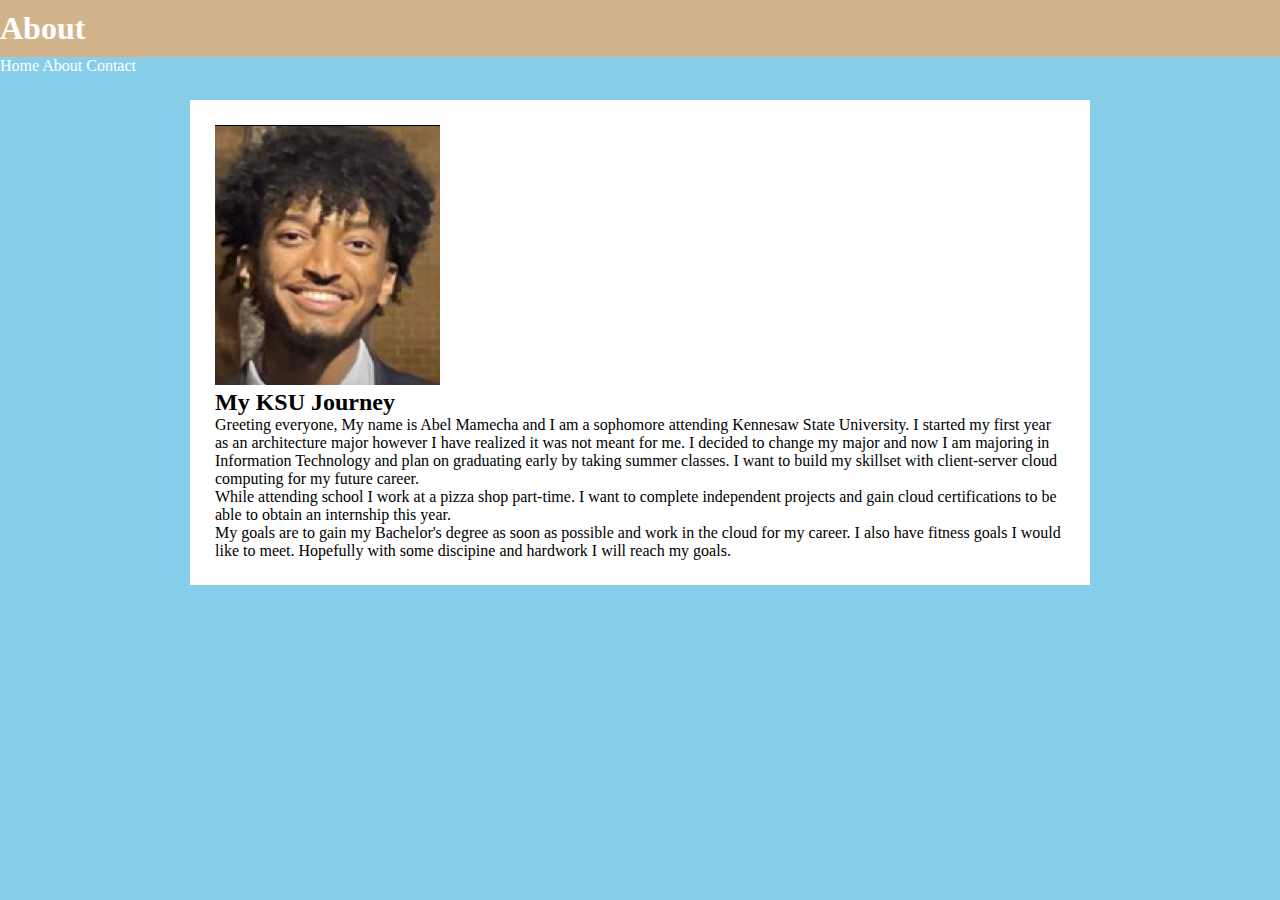
<file: about.html>
<!DOCTYPE html>
<html lang="en">
<head>
    <!-- meta tags for viewport and character set -->
    <!-- tags for viewport and character set -->
    <meta charset = "UTF-8"/>
    <meta http-equiv="X-UA-Compatible" content="IE=edge" />
    <meta name ="viewport" content = "width=device-width, inital-scale=1.0">
    <!-- external stylesheet link for styling -->
    <link rel = "stylesheet" href = "style.css">
    <!-- page title-->
    <title>My Portfolio</title>
    </head>
    <body>
        <!-- header with navigation -->
        <header>
        <h1>About</h1>
        </header>
    <nav>
        <!-- navigation for other pages -->
        <a href="./index.html">Home</a>
        <a href="./about.html">About</a>
        <a href="./contact.html">Contact</a>
    </nav>
    </sections>
    <footer>
        <!-- content section for About page -->
        <section id="about">
            <!-- biogaphy content -->
            <img src="pf - Copy.jpg">
            <h2>My KSU Journey</h2>
            <p> Greeting everyone, My name is Abel Mamecha and I am a sophomore attending Kennesaw State University. I started my first year as an architecture major however I have realized it was not meant for me. I decided to change my major and now I am majoring in Information Technology and plan on graduating early by taking summer classes. I want to build my skillset with client-server cloud computing for my future career.</p>
            <p> While attending school I work at a pizza shop part-time. I want to complete independent projects and gain cloud certifications to be able to obtain an internship this year.</p>
            <p> My goals are to gain my Bachelor's degree as soon as possible and work in the cloud for my career. I also have fitness goals I would like to meet. Hopefully with some discipine and hardwork I will reach my goals.</p>
            </section>
        </body>
        </html>
</file>
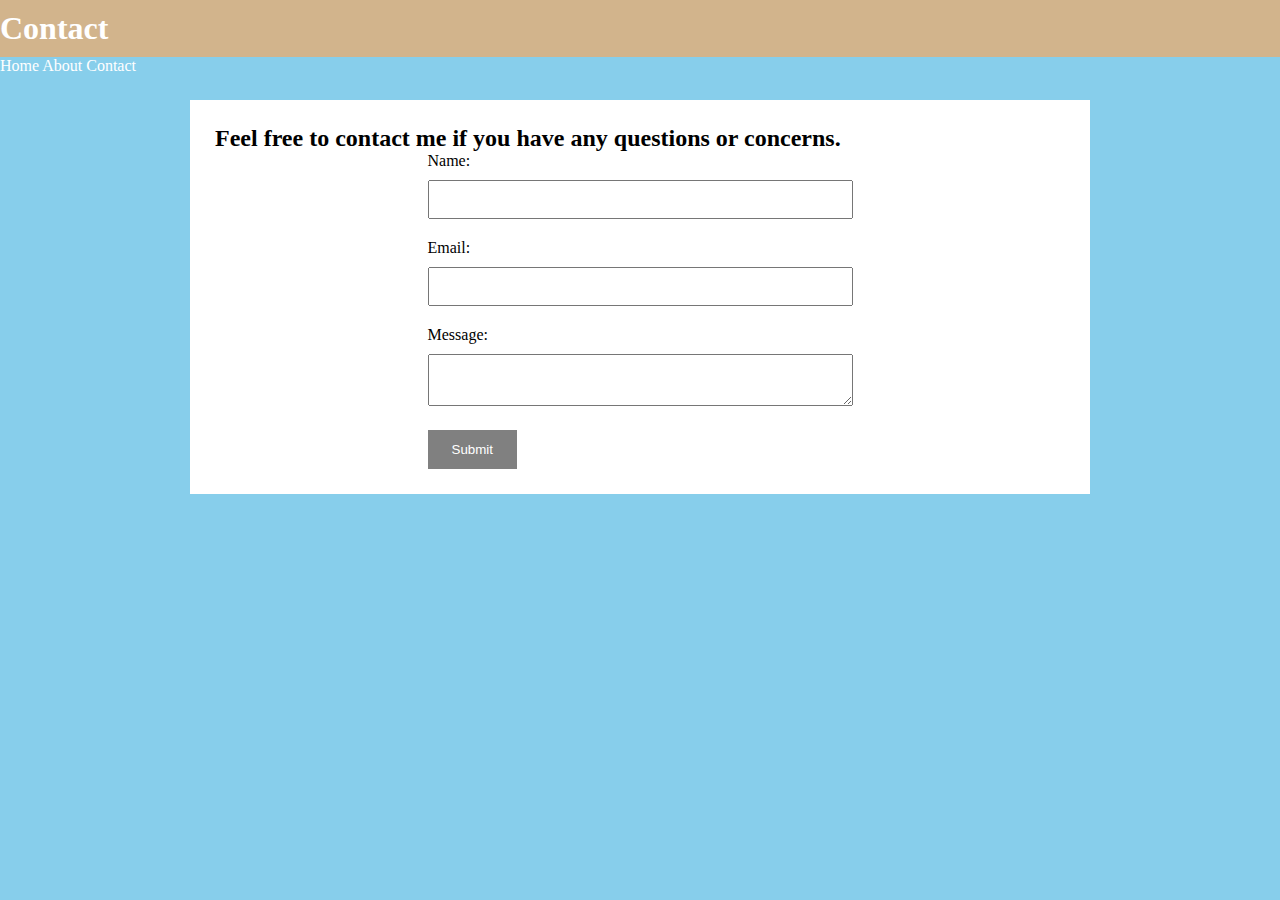
<file: contact.html>
<!DOCTYPE html>
<html lang="en">
<head>
    <!-- meta tags for viewport and character set -->
    <!-- tags for viewport and character set -->
    <meta charset = "UTF-8"/>
    <meta http-equiv="X-UA-Compatible" content="IE=edge" />
    <meta name ="viewport" content = "width=device-width, inital-scale=1.0">
    <!-- external stylesheet link for styling -->
    <link rel = "stylesheet" href = "style.css">
    <!-- page title-->
    <title>My Portfolio</title>
    </head>
    <body>
        <!-- header with navigation -->
        <header>
        <h1>Contact</h1>
        </header>
    <nav>
        <!-- navigation for other pages -->
        <a href="./index.html">Home</a>
        <a href="./about.html">About</a>
        <a href="./contact.html">Contact</a>
    </nav>
    </sections>
    <footer>

    <!-- content for contact page -->
    <section id="contact">
        <!-- contact form -->
        <h2>Feel free to contact me if you have any questions or concerns.</h2>
        <form id="ContactForm">
            <!-- form fields -->
            <label for="name">Name:</label>
            <input type="text" id="name" name="name" required>

            <label for="email">Email:</label>
            <input type="email" id="email" name="email" required>

            <label for="message">Message:</label>
            <textarea id="message" name="message" rows="2" required></textarea>

            <button type="submit">Submit</button>
        </form>
    </section>

    <!-- javascript for form submission -->
    <script src="web.js"></script>
</body>
</html>
</file>
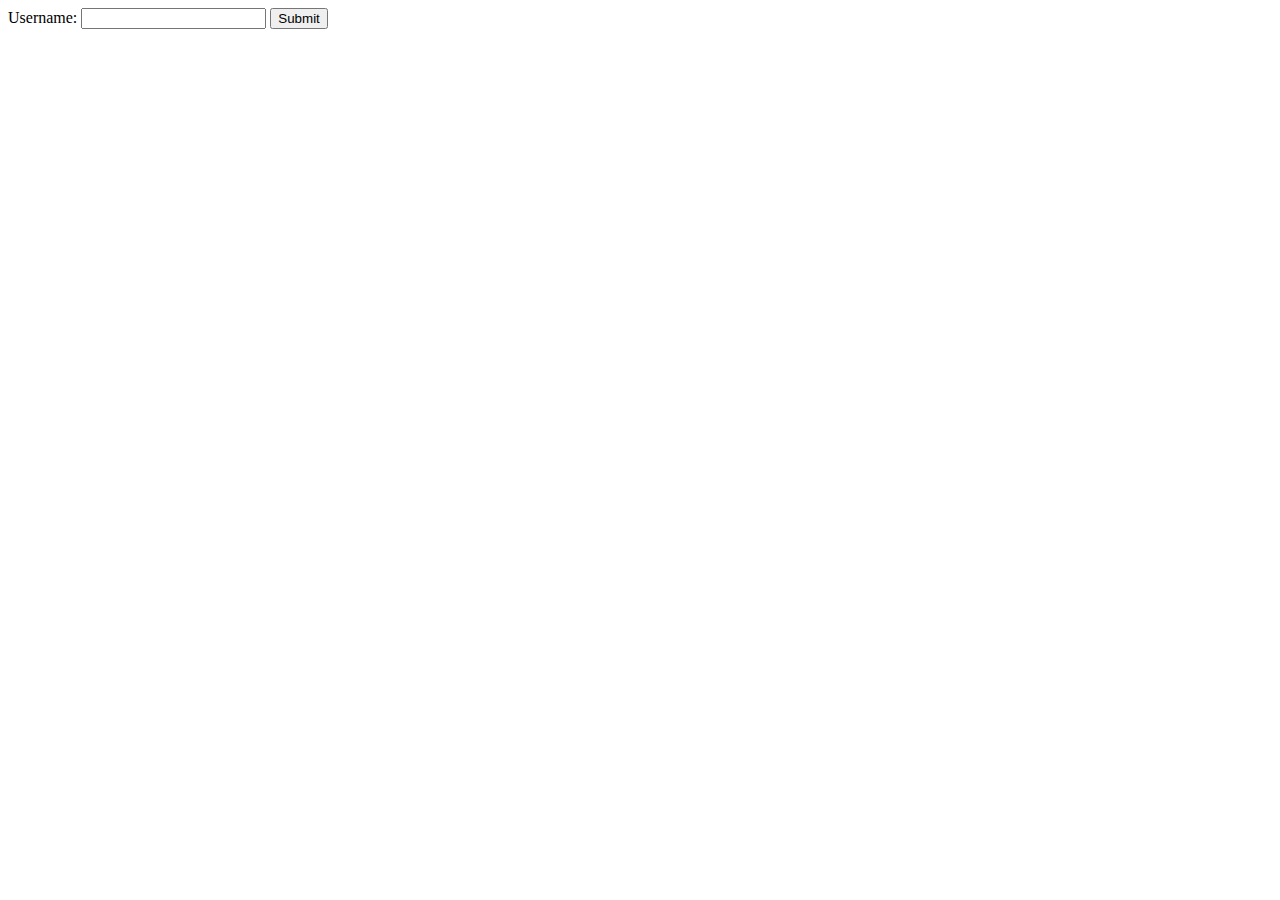
<file: indextwo.html>
<!DOCTYPE html>
<html>
<head>
    <title>Simple Form</title>
</head>
<body>
    <form action="/submit-form" method="post">
        <label for="username">Username:</label>
        <input type="text" id="username" name="username" required>
        <button type="submit">Submit</button>
    </form>
    <script src="app.js"></script>
</body>
</html>
</file>
<file: style.css>
/* reset default styles */
body, h1, h2, p, ul, li {
    margin:0;
    padding:0;
    text-align:left
}

image {
    width : 40%
}

/* basic styling for body */
body {
    font-family:'Times New Roman', serif;
    background-color: skyblue;
    color: black;
    text-align: left;
}

/*header styles */
header{
    background-color:tan;
    color: white;
    padding: 10px 0;
}

/* navigation styles */
nav ul{
    list-style: none;
}

nav ul li{
    display:inline;
    margin-right: 25px;

}

nav a {
    text-decoration: none;
    color:white;
}

/* main section styles */
section{
    max-width: 850px;
    margin: 25px auto;
    padding: 25px;
    background-color:white;
}

/* form styes */
form{
    max-width: 425px;
    margin: 0 auto;
}

label{
    display:block;
    margin-bottom: 10px;
}

input, textarea{
    width: 100%;
    padding: 10px;
    margin-bottom: 20px;
    box-sizing: border-box;
}

button{
    background-color: grey;
    color:white;
    padding: 12px 24px;
    border: none;
    cursor: pointer;
}
</file>
